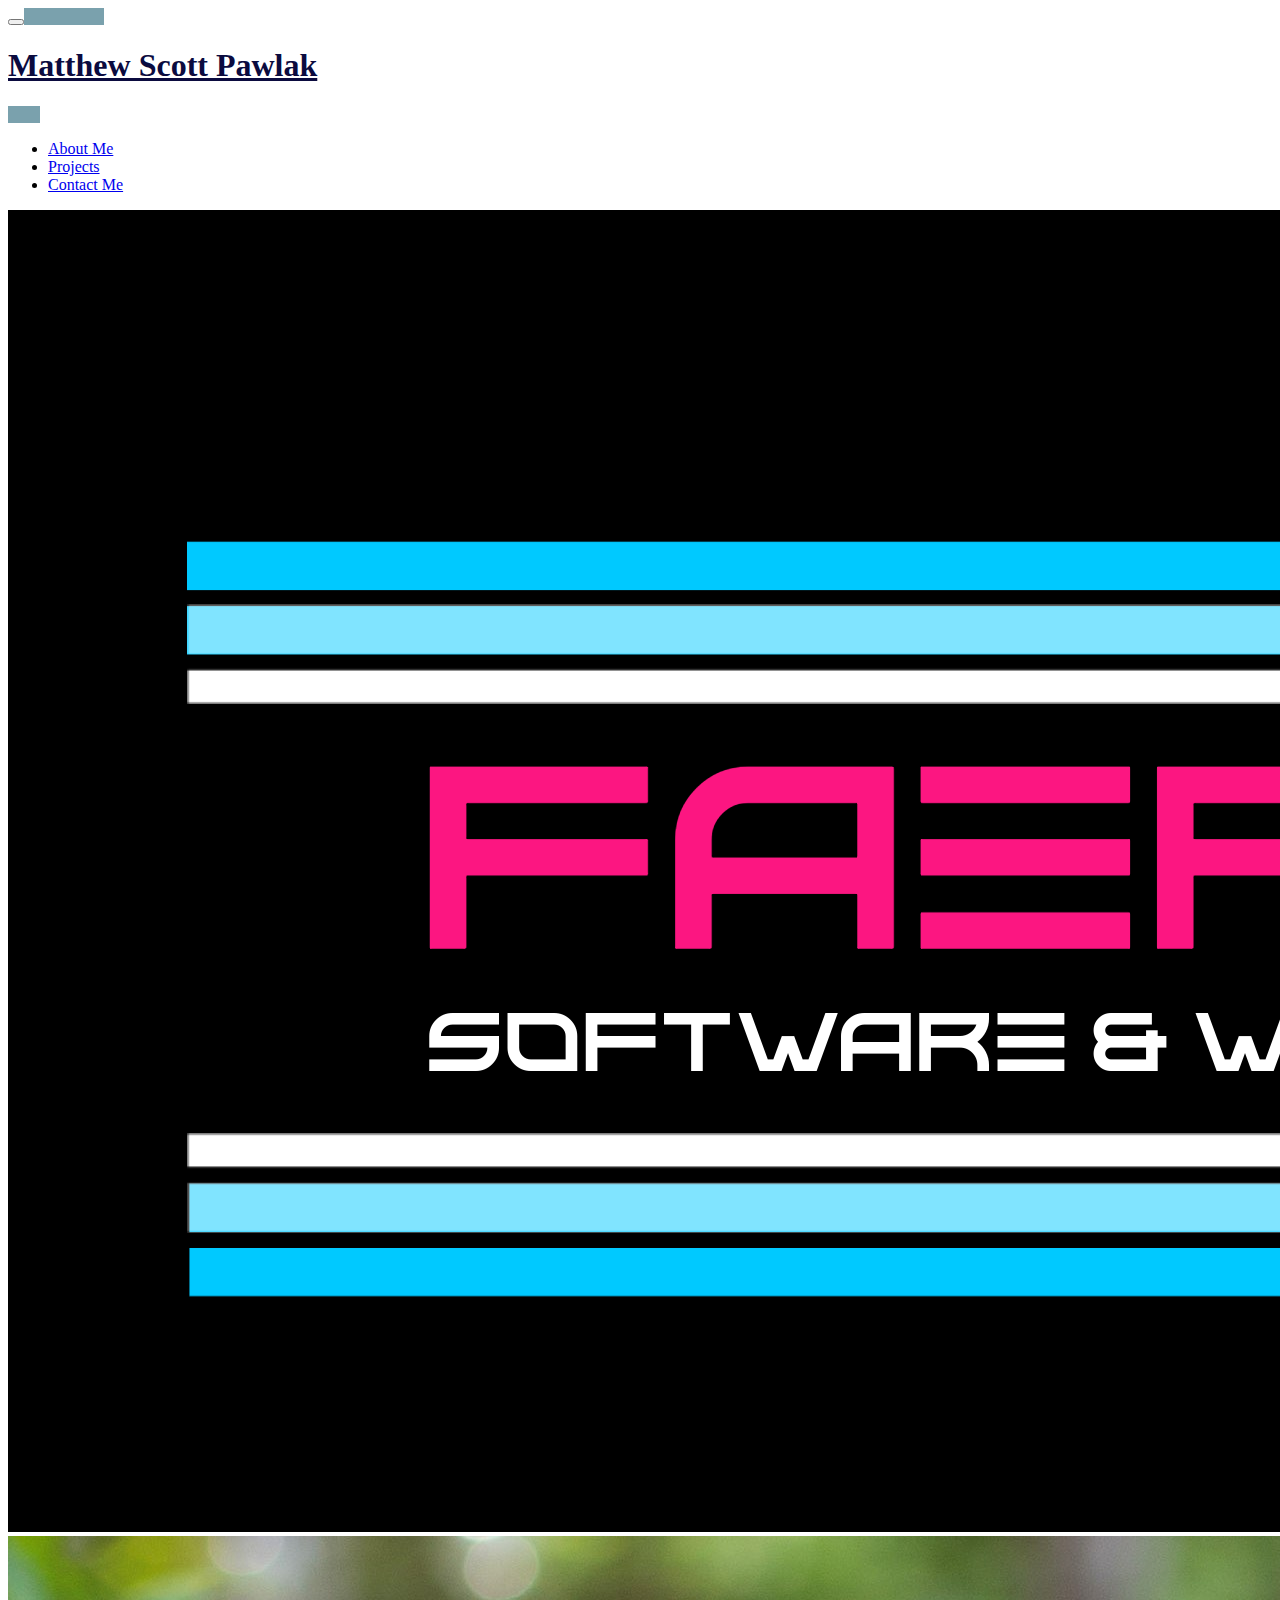
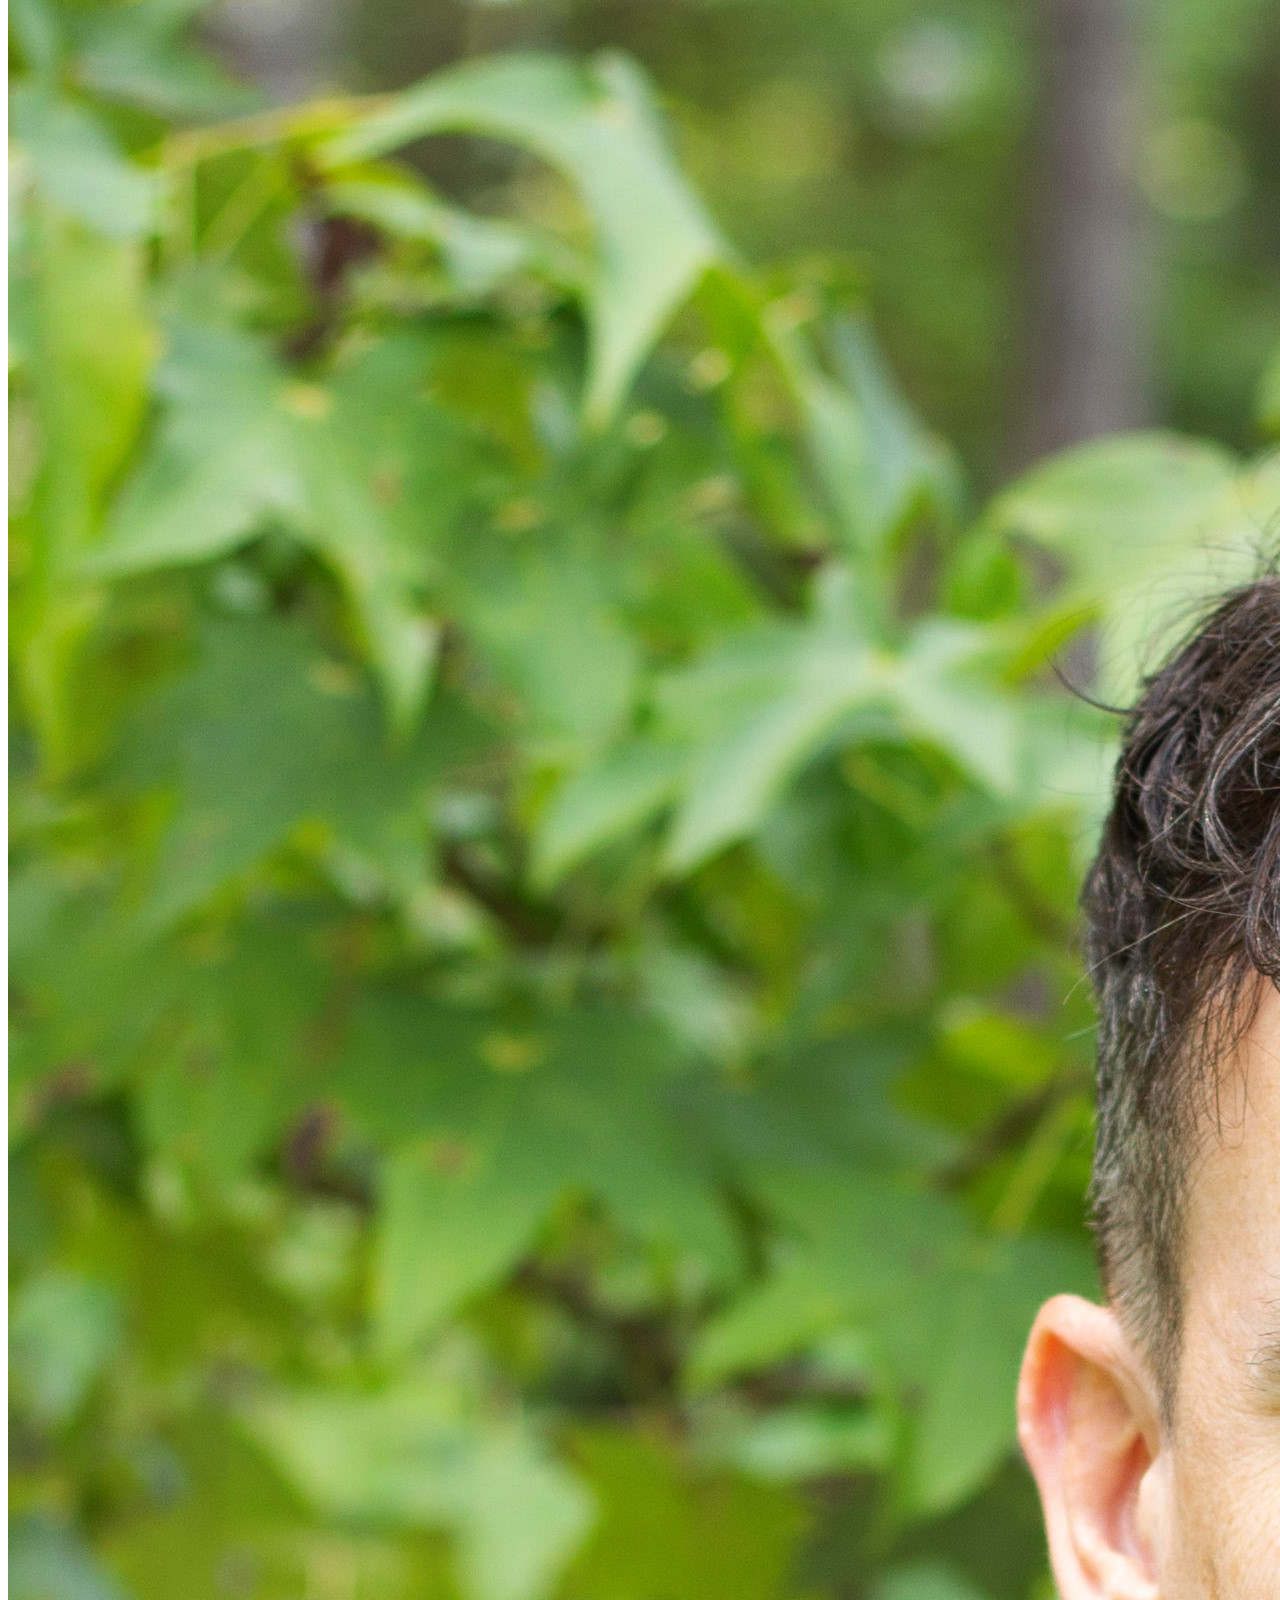
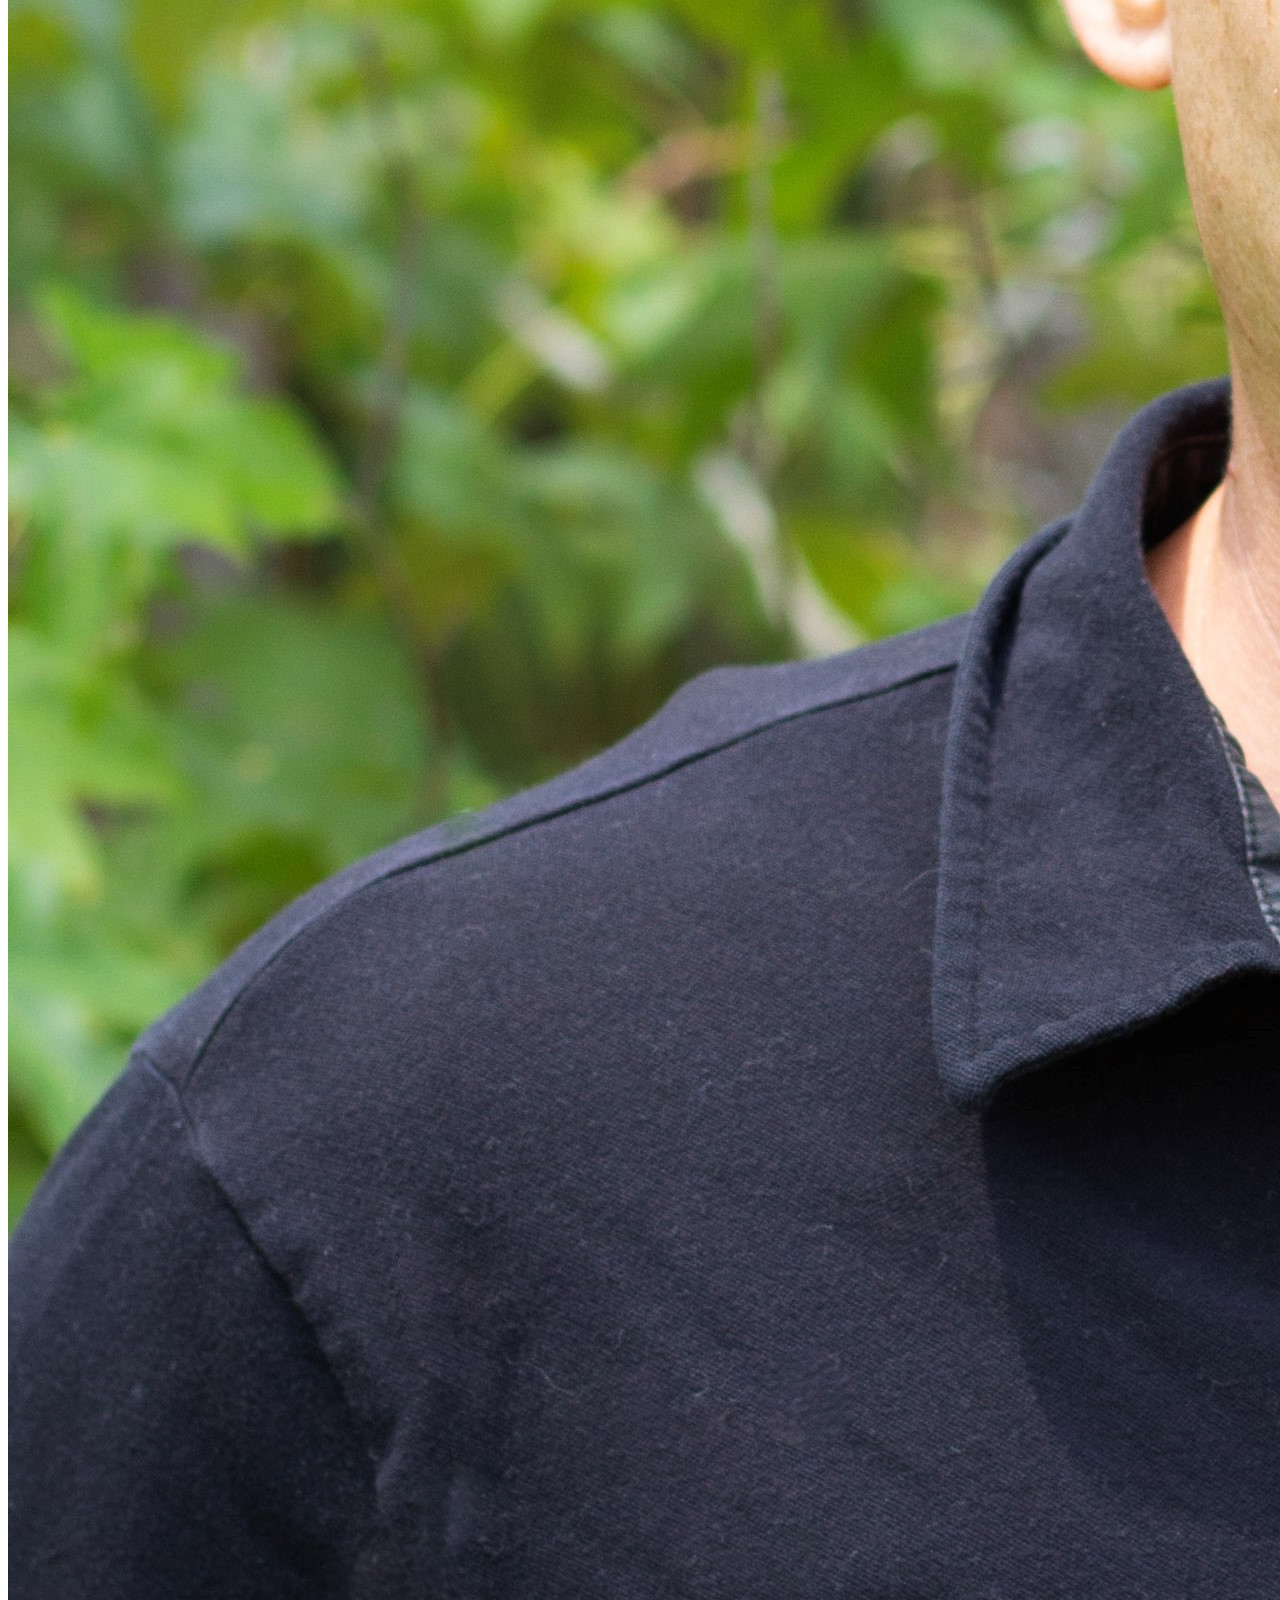
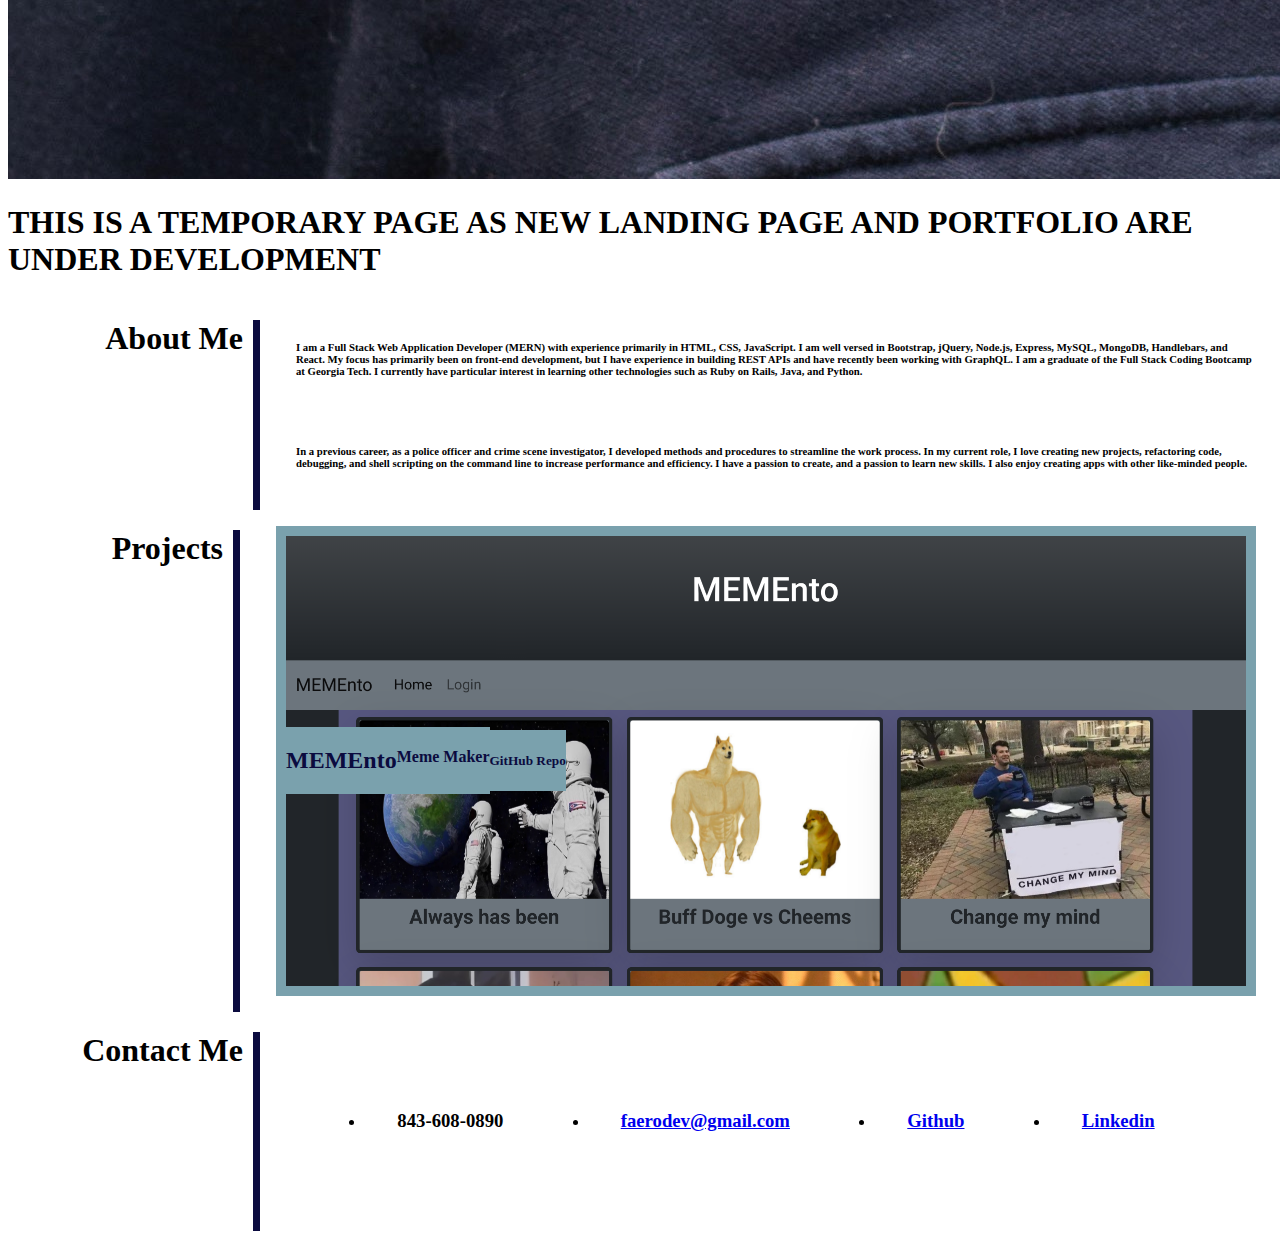
<file: index.html>
<!DOCTYPE html>
<html lang="en">
    <head>
        <meta charset="UTF-8">
        <meta http-equiv="X-UA-Compatible" content="IE=edge">
        <meta name="viewport" content="width=device-width, initial-scale=1.0">
        <link href="https://cdn.jsdelivr.net/npm/bootstrap@5.0.0-beta2/dist/css/bootstrap.min.css" rel="stylesheet" integrity="sha384-BmbxuPwQa2lc/FVzBcNJ7UAyJxM6wuqIj61tLrc4wSX0szH/Ev+nYRRuWlolflfl" crossorigin="anonymous">
        <link rel="stylesheet" href="./assets/css/style.css">

        <title>Matthew Scott Pawlak Portfolio</title>

    </head>
<body>
    <!-- <header class="position sticky-top"> -->
      <header>
        <nav class="navbar navbar-expand-lg navbar-dark bg-dark">
            <div class="container-fluid">
              <button class="navbar-toggler" type="button" data-bs-toggle="collapse" data-bs-target="#navbarTogglerDemo03" aria-controls="navbarTogglerDemo03" aria-expanded="false" aria-label="Toggle navigation">
                <span class="navbar-toggler-icon"></span>
              </button>
              <a id="nav-header" class="navbar-brand" href="#"><h1>Matthew Scott Pawlak</h1></a>
              <div class="collapse navbar-collapse" id="navbarTogglerDemo03" >
                <ul id="nav-list" class="navbar-nav mb-2 mb-lg-0" >
                  <li class="nav-item">
                    <a class="nav-link" aria-current="page" href="#about-me">About Me</a>
                  </li>
                  <li class="nav-item">
                    <a class="nav-link" href="#Projects">Projects</a>
                  </li>
                  <li class="nav-item">
                    <a class="nav-link" href="#contact">Contact Me</a>
                  </li>
                  <!-- <li class="nav-item"> -->
                    <!-- <a class="nav-link" href="https://drive.google.com/file/d/12hJ5IcEcRmN_MjgR71G1WF6wKCve3SDL/view?usp=sharing" target="_blank" tabindex="-1" aria-disabled="true">Resume</a>  -->
                    <!-- ^^^^^^^^^^^^^^^^^^^^^^^^^^^^^^^^^^^UPDATE LINK!!!!!!!!!!!!^^^^^^^^^^^^^^^^^^^^^^^^^^^^^^^^^^^^^^^^^^^^^^^^^^^^^^^^^^ -->

                    <!-- <a class="nav-link" href="https://drive.google.com/file/d/1u7DSFzS_GLFtoxhzzFxg5o5WBogyYZSb/view?usp=sharing" target="_blank" tabindex="-1" aria-disabled="true">Resume</a> -->
                </ul>
              </div>
            </div>
          </nav>    
    </header>

    <div class=" row p-0 m-0" >
      <img src="assets/images/faerodev-logo-cropped.png" class="vh-25 col-12 col-sm-8 p-0 m-0" alt="FaeroDev Logo">

        <img id="profile-pic" src="./assets/images/IMG_5684b.jpg" class="vh-75 col-12 col-sm-4 col-lg-4 p-0" alt="Matthew Scott Pawlak Profile Pic">
        <!-- <div class="vh-75 col-12 col-sm-8 col-lg-9" style="background:transparent url('assets/images/faerodev-logo-cropped.png') no-repeat center center /cover"> -->
        <!-- <div class=" col-12 col-sm-8 col-lg-9"> -->
        <!-- </div> -->
        <!-- <div class="text-box">
          <h2>Full Stack Web Development</h2>
        </div> -->
    </div>

    <h1 class="text-center">THIS IS A TEMPORARY PAGE AS NEW LANDING PAGE AND PORTFOLIO ARE UNDER DEVELOPMENT</h1>

    <main>
      <section id="about-me">
        <div class="main-title" class="column">
          <h1>About Me</h1>
          <div class="divider"></div>
        </div>

        <div class="main-body">
          <h6>I am a Full Stack Web Application Developer (MERN) with experience primarily in HTML, CSS, JavaScript. I am well versed in Bootstrap, jQuery, Node.js, Express, MySQL, MongoDB, Handlebars, and React. My focus has primarily been on front-end development, but I have experience in building REST APIs and have recently been working with GraphQL. I am a graduate of the Full Stack Coding Bootcamp at Georgia Tech. I currently  have particular interest in learning other technologies such as Ruby on Rails, Java, and Python.</h6>
          </br> 
          <h6>In a previous career, as a police officer and crime scene investigator, I developed methods and procedures to streamline the work process. In my current role, I love creating new projects, refactoring code, debugging, and shell scripting on the command line to increase performance and efficiency. I have a passion to create, and a passion to learn new skills. I also enjoy creating apps with other like-minded people.</h6>
        </div>

      </section>

      <section id="Projects">
        <div class="main-title" class="column">
          <h1>Projects</h1>
          <div class="divider"></div>
        </div>

        <div class="main-body">
          <div class="container overflow-hidden">
            <div class="row gy-5">
                <div class="col-6" id="first-project">
                    <div class="text-box-container">
                      <a href="https://secure-atoll-56400.herokuapp.com/" target="_blank"></a>

                      <p><h2>MEMEnto</h2><br>
                        <h4> Meme Maker  </h4><br>
                      </p>
                    </div><br>
                    <div class="text-box-container m-2">
                      <a href="https://github.com/faerodev/MEMEnto" target="_blank"></a>
                      <h5>GitHub Repo</h5>
                    </div>
                </div>

                
                <!-- <div class="col-6" id="second-project" style="background-image: url('./assets/images/weatherdsh.png');"> -->
                   <!--CODE TO MAKE BACKGROUND IMAGE IN HTML-->
                  <!-- <div class="text-box-container">
                    <a href="https://pharaohnof.github.io/weather-dashboard-h6/" target ="_blank"></a>

                    <h3>Weather</h3>
                    <br>
                    <h5>Dashboard</h5>
                  </div>
                  <div class="text-box-container m-1">
                    <a href="https://github.com/pharaohnof/weather-dashboard-h6" target="_blank"></a>
                    <h5>GitHub Repo</h5>
                  </div>

                </div>
                <div class="col-6" id="third-project">
                  <div class="text-box-container">
                    <a href="https://pharaohnof.github.io/workschedule-h5/" target ="_blank"></a>

                    <h3>Work</h3>
                    <br>
                    <h5>Scheduler</h5>
                  </div>
                  <div class="text-box-container m-1">
                    <a href="https://github.com/pharaohnof/workschedule-h5" target="_blank"></a>
                    <h5>GitHub Repo</h5>
                  </div> -->

                </div>

                

            </div>
          </div>
        </div>
      </section>

      <section id="contact">
        <div class="main-title" class="column">
          <h1>Contact Me</h1>
          <div class="divider"></div>
        </div>

        <div class="main-body">
          <ul class="contacts">
            <li>
              <h3>843-608-0890</h3>
            </li>
            <li>
              <a href="mailto: faerodev@gmail.com"><h3>faerodev@gmail.com</h3></a>
            </li>
            <li>
              <a href="https://github.com/FaeroDev/" target="_blank"><h3>Github</h3></a>
            </li>
            <li>
              <a href="https://www.linkedin.com/in/faerodev" target="_blank"><h3>Linkedin</h3></a>
            </li>
          </ul>
        </div>
      </section>
    </main>

    <script src="https://cdn.jsdelivr.net/npm/bootstrap@5.0.0-beta2/dist/js/bootstrap.bundle.min.js" integrity="sha384-b5kHyXgcpbZJO/tY9Ul7kGkf1S0CWuKcCD38l8YkeH8z8QjE0GmW1gYU5S9FOnJ0" crossorigin="anonymous"></script>

</body>
</html>
</file>
<file: assets/css/style.css>
/* NAV BAR/HEADER */

.container-fluid{
    padding-left: 0rem;
    margin-right: 0rem;

}

.navbar-brand{
    background-color: rgb(122, 161, 173);
    color: rgb(11, 11, 63) !important;
    padding-left: 5rem;
    padding-right: 2rem;
    flex-wrap: wrap !important;
    white-space: pre-wrap;
 }

.navbar-collapse {
    justify-content: flex-end !important;
    flex-grow: 3 !important;
}

/* HERO IMAGE */


.hero-image {
    width: 100%;
    /* background-image: url("../images/bg.jpg"); */
    background-image: url("../images/faerodev-logo-cropped.png");
    /* flex-direction: row; */
    /* display: grid; */
    /* flex-wrap: wrap; */
}

/* #profile-pic{
  align-self: flex-start;
  display: flex;
  max-width: 100vw;
  flex: 1 0 400px !important;
} */

.text-box {
    background-clip: padding-box;
    background-color:  rgb(122, 161, 173) ;
    margin-right: 5rem !important;
    align-self: flex-end;
    margin-left: 10%;
    margin-bottom: 1rem;
    margin-right: 5rem;
    padding: 1rem;
    color: rgb(11, 11, 63) !important;
    display: flex;
    flex-wrap: wrap;
    flex: 1 0 50vw;
    max-width: 100vw;
    justify-content: flex-end;
}

/* MAIN STYLE */

main {
    width: 100%;
    display: flex;
    flex-wrap: wrap;
    flex-direction: row;
  }

main section{
    width: 100%;
    max-height: fit-content !important;
    min-height: fit-content !important;
    display: flex;
    flex-direction: row;
    flex-wrap: wrap;
    align-items: stretch !important;
    align-content: stretch !important;

}

.main-title{
    display: flex;
    max-width: 100vw;
    justify-content: flex-end;
    align-self: stretch;
    flex: 1 1 0;
}

.main-title h1{
    padding-right: 10px;
    margin-top: 20px;
}

.main-body{
    margin: 1rem;
    align-items: center;
    max-width: 100vw;
    min-height: fit-content;
    align-self: flex-end;
    flex-wrap: wrap;
    justify-content: flex-start;
    flex: 0 0 75vw;
}

.divider {
    padding-left: 5px;
    width: 2px;
    margin-top: 20px;
    margin-right: 20px;
    background: rgb(11, 11, 63);
    display: flex;
    align-self: stretch;
    max-height: 100vh;
}

/* .container{
    flex: 0 0 75vw;
} */

.col-6{
    border: 10px solid rgb(122, 161, 173) ;
    background-size: cover;
    background-position: center;
    height: 25vh;
    display: flex;
    padding: 0 !important;
    text-decoration: none !important;
    position: relative;
}

.text-box-container{
    position: relative;
}

.text-box-container a{
    position: absolute;
        width: 100%;
        height: 100%;
        top: 0;
        left: 0;
        text-decoration: none; /* No underlines on the link*/
        z-index: 10;  /*Places the link above everything else in the div*/
} 

.text-box-container:hover{
    opacity: .8;
    border: 1px solid
  
}

.feature {
    position: relative;
}

.feature a {
    position: absolute;
    width: 100%;
    height: 100%;
    top: 0;
    left: 0;
    text-decoration: none; /* No underlines on the link */
    z-index: 10; /* Places the link above everything else in the div */
    background-color: #FFF; /* Fix to make div clickable in IE */
    opacity: 0; /* Fix to make div clickable in IE */
    filter: alpha(opacity=1); /* Fix to make div clickable in IE */
}

.text-box-container{
    padding: 0 !important;
    background-clip: padding-box;
    background-color:  rgb(122, 161, 173) ;
    align-self: center;
    color: rgb(11, 11, 63) !important;
    display: flex;
    flex-wrap: wrap;
    max-width: 20vw;
    justify-content: start;

}

#first-project{
    min-width: 75vw;
    max-width: 100vw;
    background-image: url(../images/MEMEnto.png);
    min-height: 50vh;
}

#second-project{
    min-width: 75vw;
    max-width: 100vw;

    /* background-image: url(../images/weatherdsh.png); */
}

#third-project{
    min-width: 75vw;
    max-width: 100vw;

    background-image: url(../images/workschedule.png);
}

#fourth-project{
    background-image: url(../images/pastel.jfif);
}

#fifth-project{
    background-image: url(../images/run.jpg);
}

.contacts{
    padding: 1rem !important;
    justify-content: space-evenly;
    display: flex;
    flex-direction: row;
    flex-wrap: wrap;
}

.contacts li{
    padding: 2rem !important;
}
</file>
